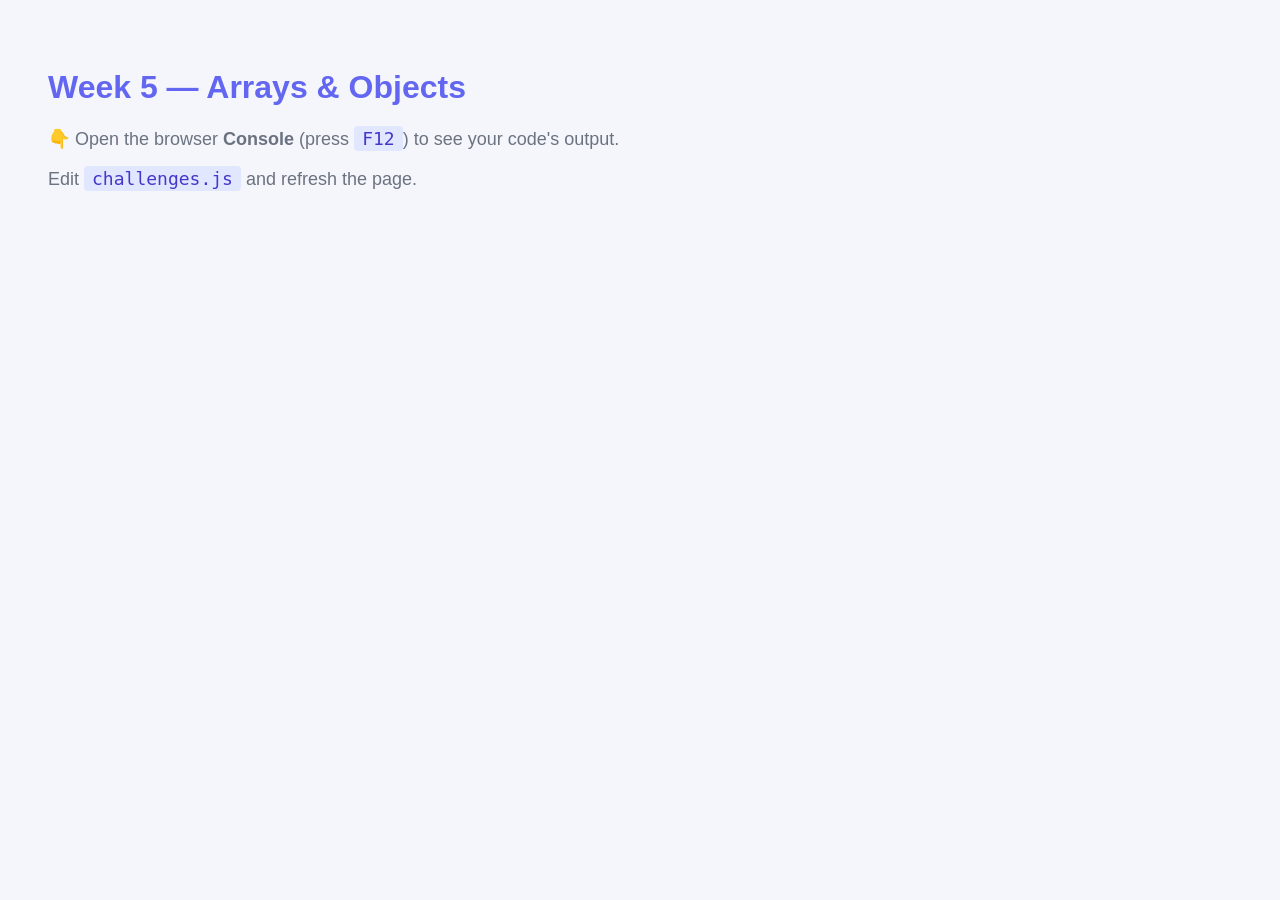
<file: index.html>
<!DOCTYPE html>
<html lang="en">
<head>
  <meta charset="UTF-8" />
  <title>Week 5 — Arrays &amp; Objects</title>
  <style>
    body {
      font-family: -apple-system, BlinkMacSystemFont, "Segoe UI", Roboto, sans-serif;
      padding: 40px;
      color: #1f2937;
      background: #f4f6fb;
    }
    h1 { color: #6366f1; }
    p { color: #6b7280; font-size: 18px; }
    code {
      background: #e0e7ff;
      padding: 2px 8px;
      border-radius: 4px;
      color: #4338ca;
    }
  </style>
</head>
<body>
  <h1>Week 5 — Arrays &amp; Objects</h1>
  <p>👇 Open the browser <strong>Console</strong> (press <code>F12</code>) to see your code's output.</p>
  <p>Edit <code>challenges.js</code> and refresh the page.</p>

  <script src="challenges.js"></script>
</body>
</html>
</file>
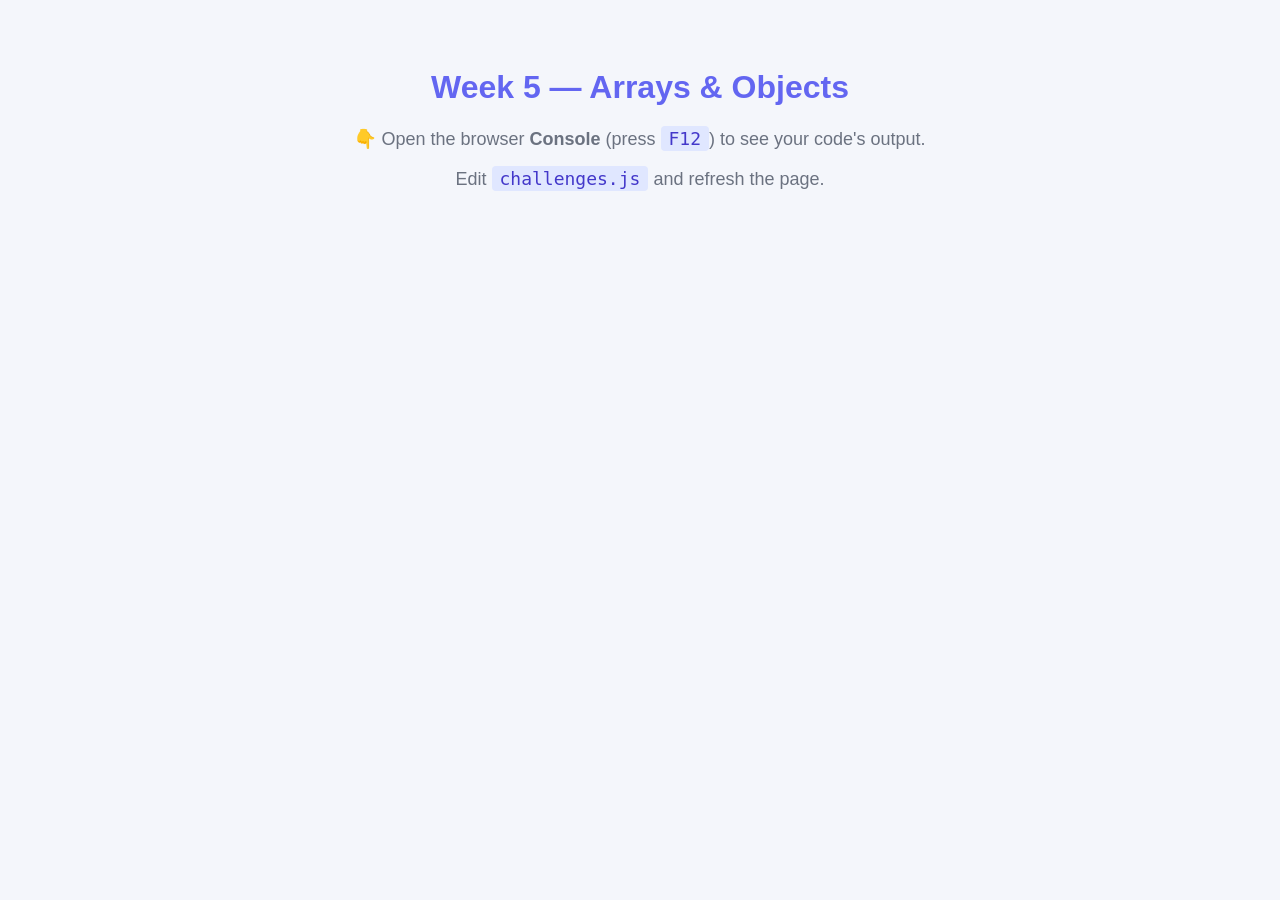
<file: Week5_JS_Assignment/index.html>
<!DOCTYPE html>
<html lang="en">
<head>
  <meta charset="UTF-8" />
  <title>Week 5 — Arrays &amp; Objects</title>
  <style>
    body {
      font-family: -apple-system, BlinkMacSystemFont, "Segoe UI", Roboto, sans-serif;
      padding: 40px;
      text-align: center;
      color: #1f2937;
      background: #f4f6fb;
    }
    h1 { color: #6366f1; }
    p { color: #6b7280; font-size: 18px; }
    code {
      background: #e0e7ff;
      padding: 2px 8px;
      border-radius: 4px;
      color: #4338ca;
    }
  </style>
</head>
<body>
  <h1>Week 5 — Arrays &amp; Objects</h1>
  <p>👇 Open the browser <strong>Console</strong> (press <code>F12</code>) to see your code's output.</p>
  <p>Edit <code>challenges.js</code> and refresh the page.</p>

  <script src="challenges.js"></script>
</body>
</html>
</file>
